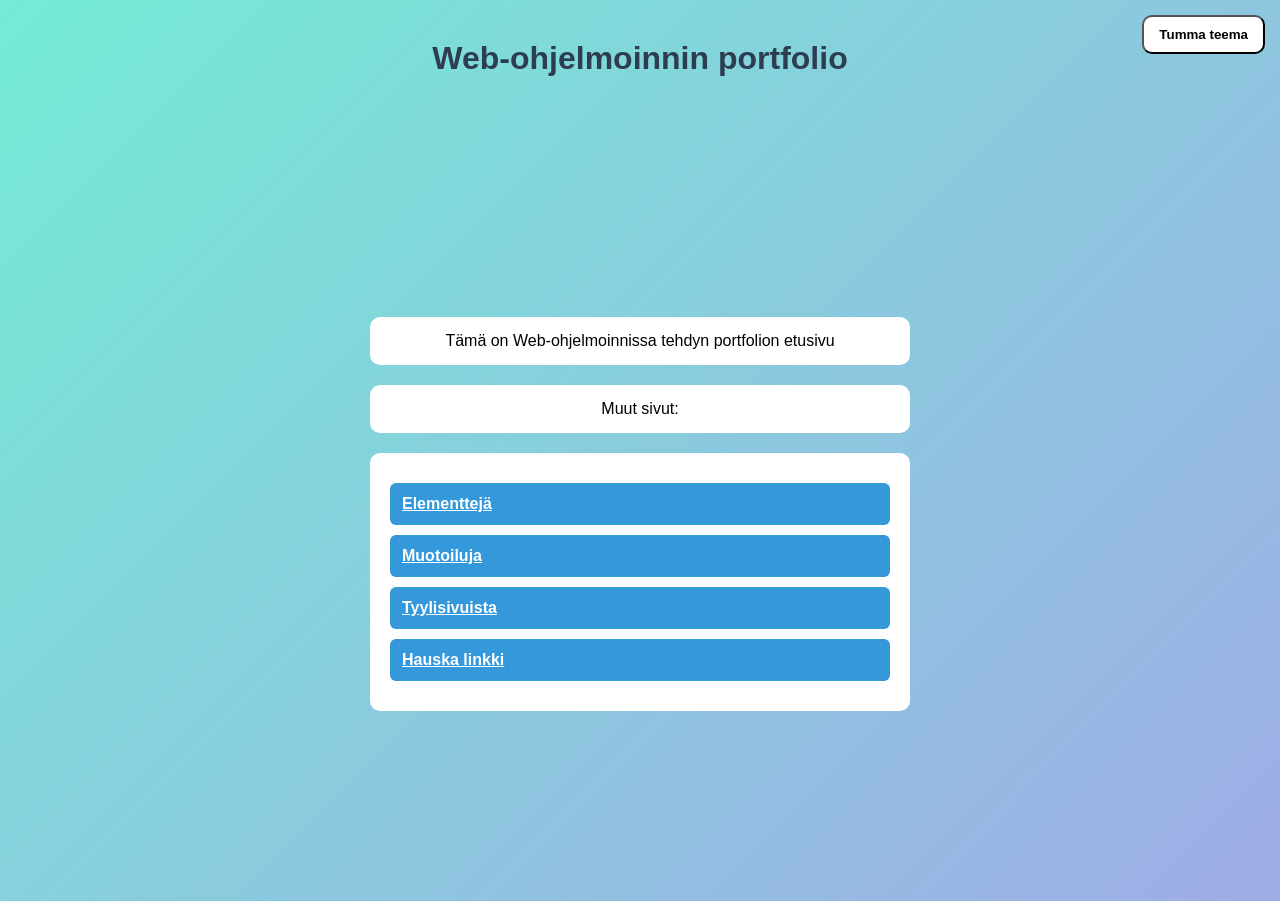
<file: HTML/index.html>
<!--
Tehtävä 1
-->

<!DOCTYPE html>
<html lang="fi">
<head>
    <meta charset="UTF-8">
    <meta name="viewport" content="width=device-width, initial-scale=1.0">
    <title>Portfolio</title>
    <link rel="stylesheet" href="../tyylit/tyylit_t7.css">
</head>
<body>

    <button id="themeBtn">Tumma teema</button>
    <h1>Web-ohjelmoinnin portfolio</h1>
    <p>Tämä on Web-ohjelmoinnissa tehdyn portfolion etusivu</p>
    <p>Muut sivut:</p>
    <ol>
        <li><a href="elementteja.html" target="_self">Elementtejä</a></li>
        <li><a href="muotoiluja.html" target="_self">Muotoiluja</a></li>
        <li><a href="tyylisivuista.html" target="_self">Tyylisivuista</a></li>
        <li><a href="https://www.youtube.com/watch?v=xvFZjo5PgG0" target="_blank">Hauska linkki</a></li>
    </ol>
    
    <script>
    const btn = document.getElementById("themeBtn");

    btn.addEventListener("click", function () {
        document.body.classList.toggle("dark");

        if (document.body.classList.contains("dark")) {
            btn.textContent = "Vaalea teema";
        } else {
            btn.textContent = "Tumma teema";
        }
    });
    </script>
    
</body>
</html>
</file>
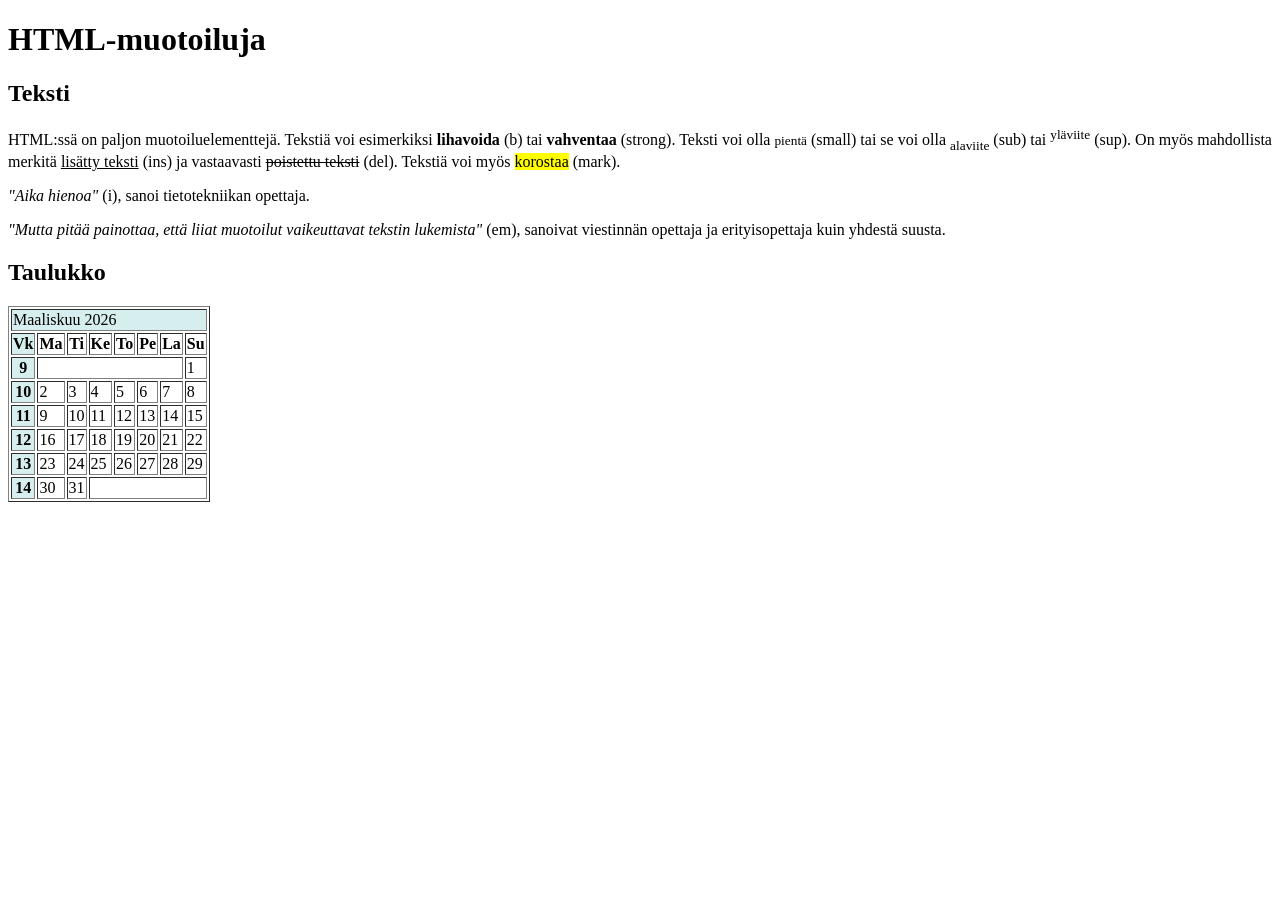
<file: muotoiluja.html>
<!DOCTYPE html>
<html lang="fi">
<head>
    <meta charset="UTF-8">
    <meta name="viewport" content="width=device-width, initial-scale=1.0">
    <title>Muotoiluja</title>
</head>
<body>
    <h1>HTML-muotoiluja</h1>

    <h2>Teksti</h2>
    <p>HTML:ssä on paljon muotoiluelementtejä. Tekstiä voi esimerkiksi <b>lihavoida</b>
    (b) tai <strong>vahventaa</strong> (strong). Teksti voi olla <small>pientä</small> (small) tai se voi olla
    <sub>alaviite</sub> (sub) tai <sup>yläviite</sup> (sup). On myös mahdollista merkitä <ins>lisätty teksti</ins>
    (ins) ja vastaavasti <del>poistettu teksti</del> (del). Tekstiä voi myös <mark>korostaa</mark> (mark).
    
    <p><i>"Aika hienoa"</i> (i), sanoi tietotekniikan opettaja.</p>

    <p><em>"Mutta pitää painottaa, että liiat muotoilut vaikeuttavat tekstin lukemista"</em>
    (em), sanoivat viestinnän opettaja ja erityisopettaja kuin yhdestä suusta.</p></p>

    <h2>Taulukko</h2>

    <table border="1">

        <colgroup>
            <col span="1" style="background-color: #D6EEEE">
        </colgroup>
        <tr>
            <td colspan="8" align="left">Maaliskuu 2026</td>
        </tr>
        
        <tr>
            <th>Vk</th><th>Ma</th><th>Ti</th><th>Ke</th><th>To</th><th>Pe</th><th>La</th><th>Su</th>
        </tr>

        <tr>
            <th>9</th>
            <td colspan="6"></td><td>1</td>
        </tr>

        <tr>
            <th>10</th>
            <td>2</td><td>3</td><td>4</td><td>5</td><td>6</td><td>7</td><td>8</td>
        </tr>

        <tr>
            <th>11</th>
            <td>9</td><td>10</td><td>11</td><td>12</td><td>13</td><td>14</td><td>15</td>
        </tr>

        <tr>
            <th>12</th>
            <td>16</td><td>17</td><td>18</td><td>19</td><td>20</td><td>21</td><td>22</td>
        </tr>

        <tr>
            <th>13</th>
            <td>23</td><td>24</td><td>25</td><td>26</td><td>27</td><td>28</td><td>29</td>
        </tr>

        <tr>
            <th>14</th>
            <td>30</td><td>31</td><td colspan="5"></td>
        </tr>


    </table>
    
</body>
</html>
</file>
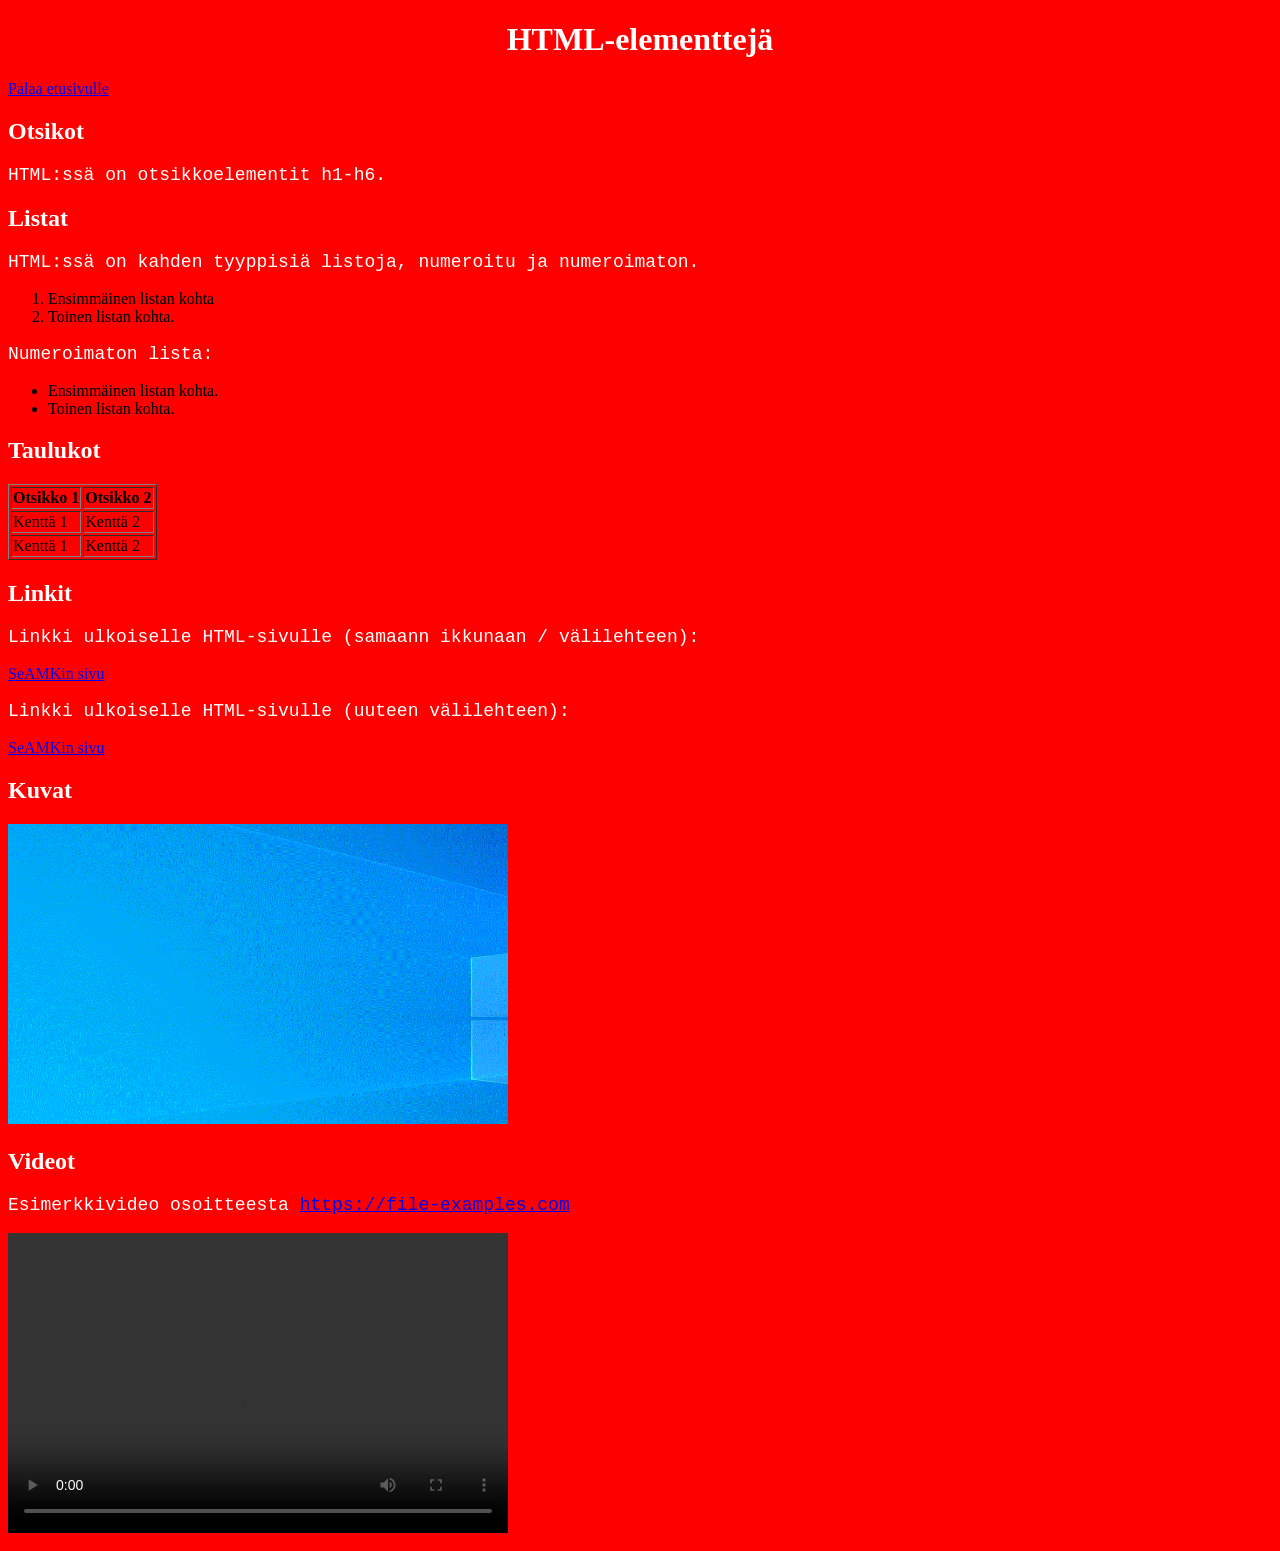
<file: HTML/elementteja.html>
<!DOCTYPE html>
<html lang="fi">
<head>
    <meta charset="UTF-8">
    <meta name="viewport" content="width=device-width, initial-scale=1.0">
    <link rel="stylesheet" href="../tyylit/tyyli_t5.css">
    <title>Elementtejä</title>
</head>
<body>
    <h1>HTML-elementtejä</h1>

    <a href="index.html" target="_self">Palaa etusivulle</a>

    <h2>Otsikot</h2>
    <p>HTML:ssä on otsikkoelementit h1-h6.</p>

    <h2>Listat</h2>
    <p>HTML:ssä on kahden tyyppisiä listoja, numeroitu ja numeroimaton.</p>
    <ol>
        <li>Ensimmäinen listan kohta</li>
        <li>Toinen listan kohta.</li>
    </ol>
    <p>Numeroimaton lista:</p>
    <ul>
        <li>Ensimmäinen listan kohta.</li>
        <li>Toinen listan kohta.</li>
    </ul>

    <h2>Taulukot</h2>
    <table border="1">
        <tr>
            <th>Otsikko 1</th>
            <th>Otsikko 2</th>
        </tr>
        <tr>
            <td>Kenttä 1</td>
            <td>Kenttä 2</td>
        </tr>
        <tr>
            <td>Kenttä 1</td>
            <td>Kenttä 2</td>
        </tr>
    </table>

    <h2>Linkit</h2>
    <p>Linkki ulkoiselle HTML-sivulle (samaann ikkunaan / välilehteen):</p>
    <a href="https://www.seamk.fi/" target="_self">SeAMKin sivu</a>
    <p>Linkki ulkoiselle HTML-sivulle (uuteen välilehteen):</p>
    <a href="https://www.seamk.fi/" target="_blank">SeAMKin sivu</a>

    <h2>Kuvat</h2>
    <img src="kuva.gif" alt="Kropattu kuva Windows:in oletus taustakuvasta" width="500" height="300">

    <h2>Videot</h2>
    <p>Esimerkkivideo osoitteesta <a href="https://file-examples.com" target="_blank">https://file-examples.com</a></p>
    <video width="500" height="300" controls>
        <source src="video.mp4" type="video/mp4">
    </video>



    
</body>
</html>
</file>
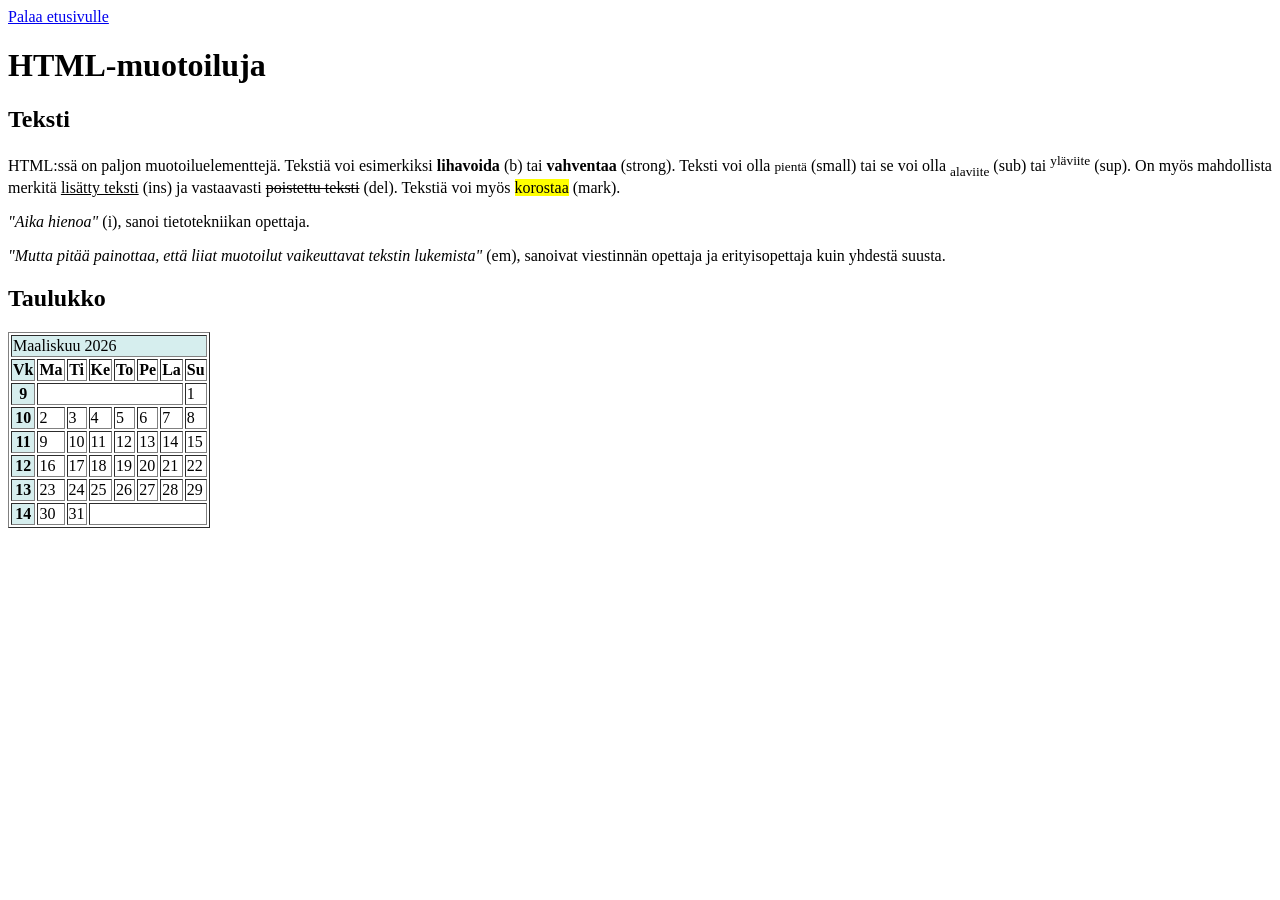
<file: HTML/muotoiluja.html>
<!DOCTYPE html>
<html lang="fi">
<head>
    <meta charset="UTF-8">
    <meta name="viewport" content="width=device-width, initial-scale=1.0">
    <title>Muotoiluja</title>
</head>
<body>
    <a href="index.html" target="_self">Palaa etusivulle</a>
    <h1>HTML-muotoiluja</h1>

    <h2>Teksti</h2>
    <p>HTML:ssä on paljon muotoiluelementtejä. Tekstiä voi esimerkiksi <b>lihavoida</b>
    (b) tai <strong>vahventaa</strong> (strong). Teksti voi olla <small>pientä</small> (small) tai se voi olla
    <sub>alaviite</sub> (sub) tai <sup>yläviite</sup> (sup). On myös mahdollista merkitä <ins>lisätty teksti</ins>
    (ins) ja vastaavasti <del>poistettu teksti</del> (del). Tekstiä voi myös <mark>korostaa</mark> (mark).</p>
    
    <p><i>"Aika hienoa"</i> (i), sanoi tietotekniikan opettaja.</p>

    <p><em>"Mutta pitää painottaa, että liiat muotoilut vaikeuttavat tekstin lukemista"</em>
    (em), sanoivat viestinnän opettaja ja erityisopettaja kuin yhdestä suusta.</p>

    <h2>Taulukko</h2>

    <table border="1">

        <colgroup>
            <col span="1" style="background-color: #D6EEEE">
        </colgroup>
        <tr>
            <td colspan="8" align="left">Maaliskuu 2026</td>
        </tr>
        
        <tr>
            <th>Vk</th><th>Ma</th><th>Ti</th><th>Ke</th><th>To</th><th>Pe</th><th>La</th><th>Su</th>
        </tr>

        <tr>
            <th>9</th>
            <td colspan="6"></td><td>1</td>
        </tr>

        <tr>
            <th>10</th>
            <td>2</td><td>3</td><td>4</td><td>5</td><td>6</td><td>7</td><td>8</td>
        </tr>

        <tr>
            <th>11</th>
            <td>9</td><td>10</td><td>11</td><td>12</td><td>13</td><td>14</td><td>15</td>
        </tr>

        <tr>
            <th>12</th>
            <td>16</td><td>17</td><td>18</td><td>19</td><td>20</td><td>21</td><td>22</td>
        </tr>

        <tr>
            <th>13</th>
            <td>23</td><td>24</td><td>25</td><td>26</td><td>27</td><td>28</td><td>29</td>
        </tr>

        <tr>
            <th>14</th>
            <td>30</td><td>31</td><td colspan="5"></td>
        </tr>


    </table>
    
</body>
</html>
</file>
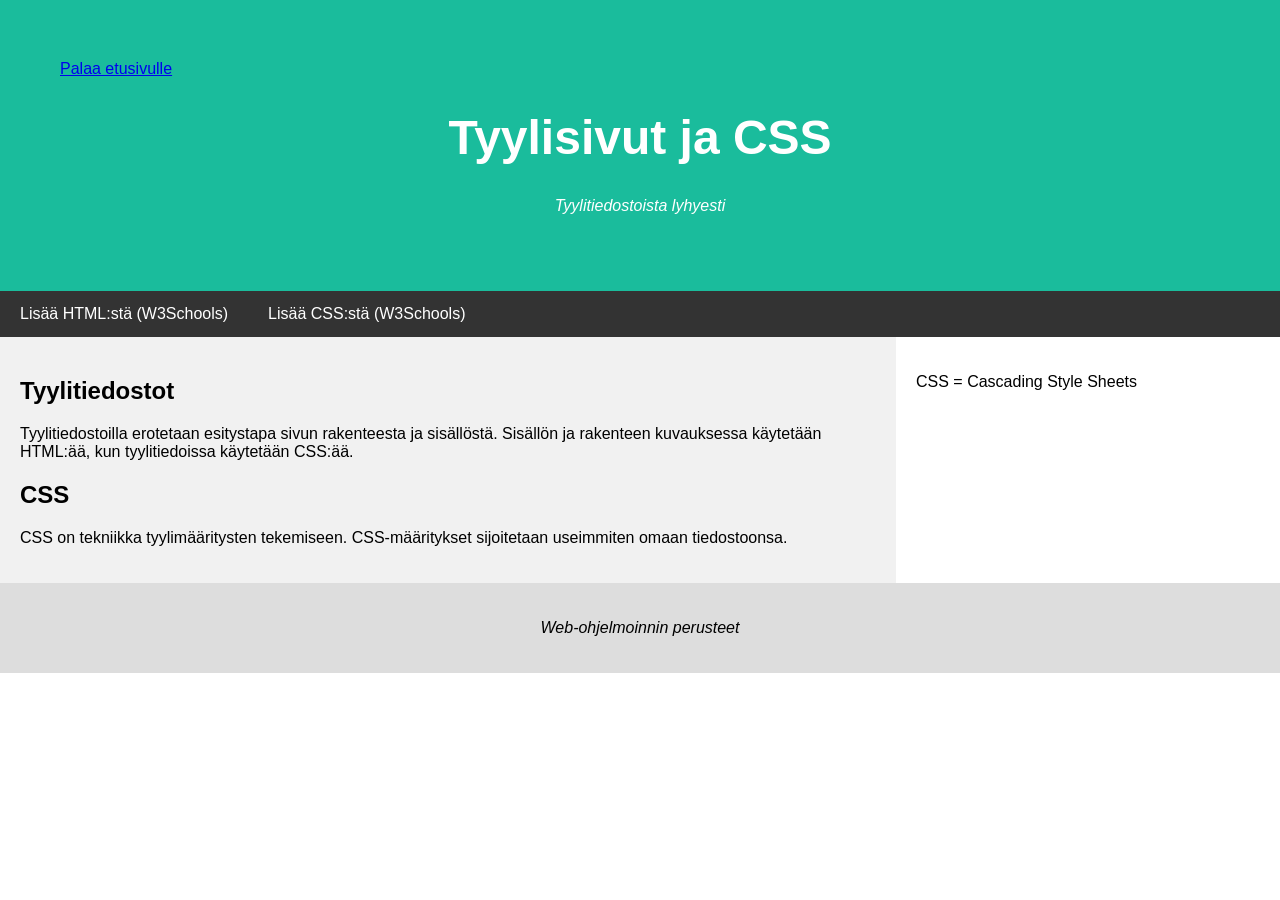
<file: HTML/tyylisivuista.html>
<!DOCTYPE html>
<html>
<head>
    <title>Tyylisivuista</title>
    <link rel="stylesheet" href="../tyylit/tyylit_t6.css">

    <!-- Muuta tarvittaessa yllä href:n sisältämä polku vastaamaan omaasi. -->

    <!-- Responsiivisuus - käytettävä merkistö ja viewport-asetus on
         hyvän käytännön mukaista määritellä -->
    <meta charset="UTF-8">
    <meta name="viewport" content="width=device-width, initial-scale=1">
</head>

<body>

<!-- Header -->
<div class="header">
  <a href="index.html" target="_self">Palaa etusivulle</a>
  <h1>Tyylisivut ja CSS</h1>
  <p class="note">Tyylitiedostoista lyhyesti</p>
</div>

<!-- Navigaatiopalkki -->
<div class="navbar">
    <a href="https://www.w3schools.com/html/default.asp">
        Lisää HTML:stä (W3Schools)</a>
    <a href="https://www.w3schools.com/css/default.asp">
        Lisää CSS:stä (W3Schools)</a>
</div>

<!-- Pääsisältö  -->
<div class="row">
  <div class="main">
    <h2>Tyylitiedostot</h2>
        <p>Tyylitiedostoilla erotetaan esitystapa sivun rakenteesta ja
        sisällöstä. Sisällön ja rakenteen kuvauksessa käytetään HTML:ää,
        kun tyylitiedoissa käytetään CSS:ää.</p>

    <h2>CSS</h2>
        <p>CSS on tekniikka tyylimääritysten tekemiseen. CSS-määritykset
        sijoitetaan useimmiten omaan tiedostoonsa.</p>
  </div>

  <div class="side">
    <p>CSS = Cascading Style Sheets</p>
  </div>
</div>

<!-- Footer -->
<div class="footer">
  <p class="note">Web-ohjelmoinnin perusteet</p>
</div>

</body>
</html>
</file>
<file: tyylit/tyylit_t7.css>
body {
    font-family: Arial, Helvetica, sans-serif;
    background: linear-gradient(135deg, #74ebd5, #9face6);
    margin: 0;
    min-height: 97.9vh;

    display: flex;
    flex-direction: column;
    align-items: center;

    justify-content: flex-start;
    padding-top: 20px;
}

p, ol {
    background: white;
    width: 90%;
    max-width: 500px;
    border-radius: 10px;
    padding: 15px 20px;
    margin: 10px;
    transition: all 1s ease;
}

h1 {
    margin-top: 20px;
    margin-bottom: 230px;
    text-align: center;
    color: #2c3e50;
    transition: all 1s ease;
}

p {
    color: black;
    text-align: center;
}

ol {
    list-style: none;
    padding: 20px;
}

li {
    margin: 10px 0;
}

a {
    display: block;
    padding: 12px;
    background: #3498db;
    color: white;
    text-decoration: underline;
    border-radius: 6px;
    font-weight: bold;
    transition: all 1s ease;
}

a:hover {
    background: #2c80b4;
    transform: scale(1.05);
    transition: all 0.3s ease;
}

h1, p, ol {
    animation: fadeIn 0.8s ease forwards;
}

body.dark {
    background: linear-gradient(135deg, #1e1e2f, #121212);
}

body.dark h1 {
    color: white;
}
body.dark p {
    background: #2a2a3d;
    color: white;
}

body.dark ol {
    background: #2a2a3d;
}

body.dark a {
    background: #555;
}

#themeBtn {
    position: fixed;
    top: 15px;
    right: 15px;
    padding: 10px 15px;
    border-radius: 10px;
    cursor: pointer;
    background: #ffffff;
    font-weight: bold;
}

@keyframes fadeIn {
    from {
        opacity: 0;
        transform: translateY(15px);
    }
    to {
        opacity: 1;
        transform: translateY(0);
    }
}
</file>
<file: tyylit/tyyli_t5.css>
body {
    background-color: red;
}
h1 {
    text-align: center;
    color: white;
}

h2 {
    color: white;
}

p {
    font-family: monospace;
    font-size: 18px;
    color: white;
}
</file>
<file: tyylit/tyylit_t6.css>
body {
  font-family: Arial;
  margin: 0;
}

.header {
  padding: 60px;
  text-align: flex-start;
  background: #1abc9c;
  color: white;
}

.header h1 {
  text-align: center;
  font-size: 48px;
}

.header p {
  text-align: center;
}

.footer {
  padding: 20px;
  text-align: center;
  background: #ddd;
}

.note {
  font-style: italic;
}

.navbar {
  display: flex;
  background-color: #333;
}

.navbar a {
  color: white;
  padding: 14px 20px;
  text-decoration: none;
  text-align: center;
}

.navbar a:hover {
  background-color: #ddd;
  color: black;
}

.row {
  display: flex;
  flex-wrap: wrap;
}

.main {
  flex: 70%;
  background-color: #f1f1f1;
  padding: 20px;
}

.side {
  flex: 30%;
  background-color: white;
  padding: 20px;
}

* {
  box-sizing: border-box;
}

@media screen and (max-width: 800px) {
  .row, .navbar {  
    flex-direction: column;
  }
}
</file>
